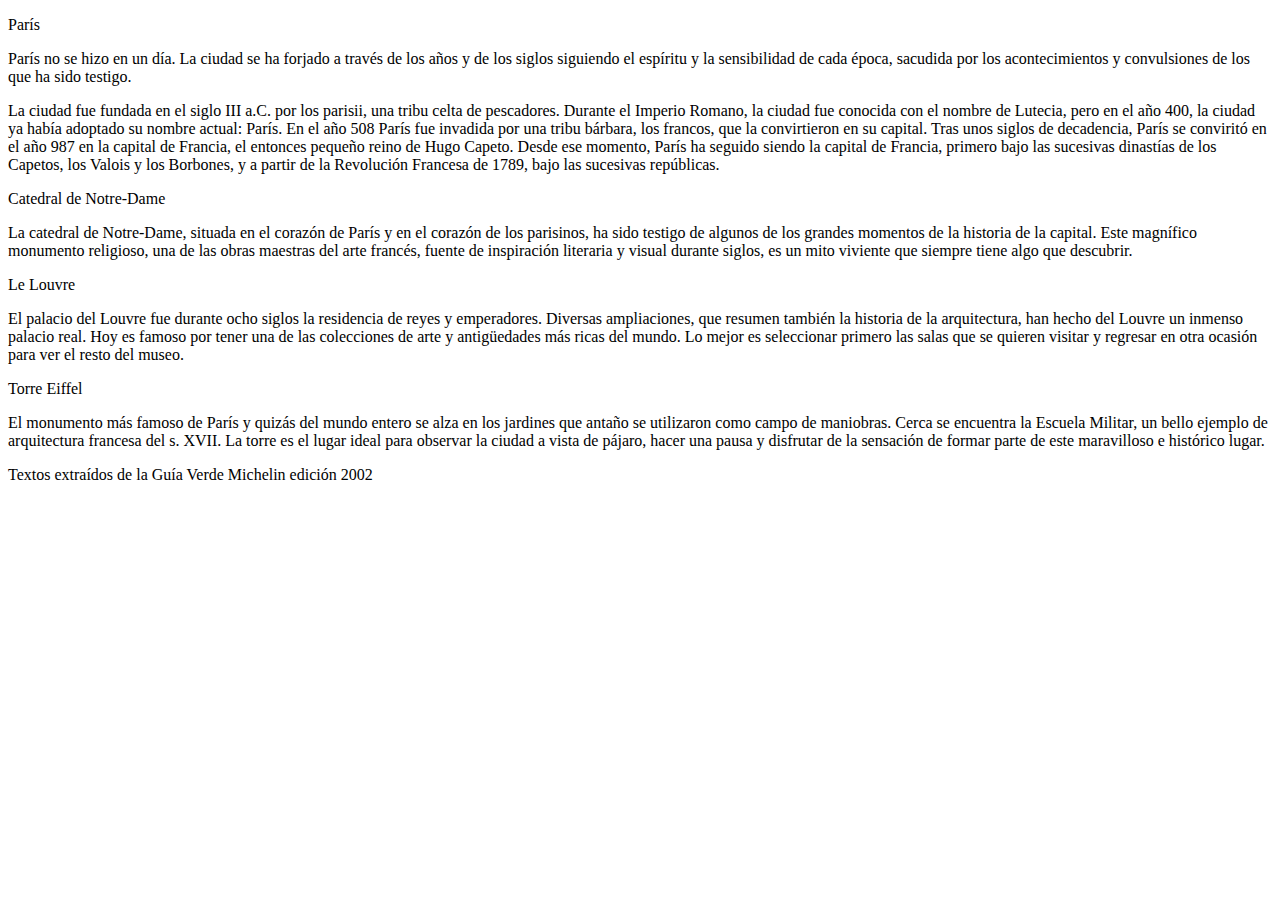
<file: images/paris.html>
<!DOCTYPE html PUBLIC "-//W3C//DTD XHTML 1.0 Strict//EN"
       "http://www.w3.org/TR/xhtml1/DTD/xhtml1-strict.dtd">
<html xmlns="http://www.w3.org/1999/xhtml">
<head>
  <meta http-equiv="Content-Type" content="text/html; charset=iso-8859-1" />
  <title>Sin t�tulo. Ex�menes. P�ginas web HTML / XHTML y hojas de estilo CSS. Bartolom� Sintes Marco</title>
  <meta name="generator" content="Amaya, see http://www.w3.org/Amaya/" />
</head>

<body>
<p>Par�s</p>

<p>Par�s no se hizo en un d�a. La ciudad se ha forjado a trav�s de los a�os y
de los siglos siguiendo el esp�ritu y la sensibilidad de cada �poca, sacudida
por los acontecimientos y convulsiones de los que ha sido testigo.</p>

<p>La ciudad fue fundada en el siglo III a.C. por los parisii, una tribu
celta de pescadores. Durante el Imperio Romano, la ciudad fue conocida con el
nombre de Lutecia, pero en el a�o 400, la ciudad ya hab�a adoptado su nombre
actual: Par�s. En el a�o 508 Par�s fue invadida por una tribu b�rbara, los
francos, que la convirtieron en su capital. Tras unos siglos de decadencia,
Par�s se convirit� en el a�o 987 en la capital de Francia, el entonces
peque�o reino de Hugo Capeto. Desde ese momento, Par�s ha seguido siendo la
capital de Francia, primero bajo las sucesivas dinast�as de los Capetos, los
Valois y los Borbones, y a partir de la Revoluci�n Francesa de 1789, bajo las
sucesivas rep�blicas.</p>

<p>Catedral de Notre-Dame</p>

<p>La catedral de Notre-Dame, situada en el coraz�n de Par�s y en el coraz�n
de los parisinos, ha sido testigo de algunos de los grandes momentos de la
historia de la capital. Este magn�fico monumento religioso, una de las obras
maestras del arte franc�s, fuente de inspiraci�n literaria y visual durante
siglos, es un mito viviente que siempre tiene algo que descubrir.</p>

<p>Le Louvre</p>

<p>El palacio del Louvre fue durante ocho siglos la residencia de reyes y
emperadores. Diversas ampliaciones, que resumen tambi�n la historia de la
arquitectura, han hecho del Louvre un inmenso palacio real. Hoy es famoso por
tener una de las colecciones de arte y antig�edades m�s ricas del mundo. Lo
mejor es seleccionar primero las salas que se quieren visitar y regresar en
otra ocasi�n para ver el resto del museo.</p>

<p>Torre Eiffel</p>

<p>El monumento m�s famoso de Par�s y quiz�s del mundo entero se alza en los
jardines que anta�o se utilizaron como campo de maniobras. Cerca se encuentra
la Escuela Militar, un bello ejemplo de arquitectura francesa del s. XVII. La
torre es el lugar ideal para observar la ciudad a vista de p�jaro, hacer una
pausa y disfrutar de la sensaci�n de formar parte de este maravilloso e
hist�rico lugar.</p>

<p>Textos extra�dos de la Gu�a Verde Michelin edici�n 2002</p>

<p></p>
</body>
</html>
</file>
